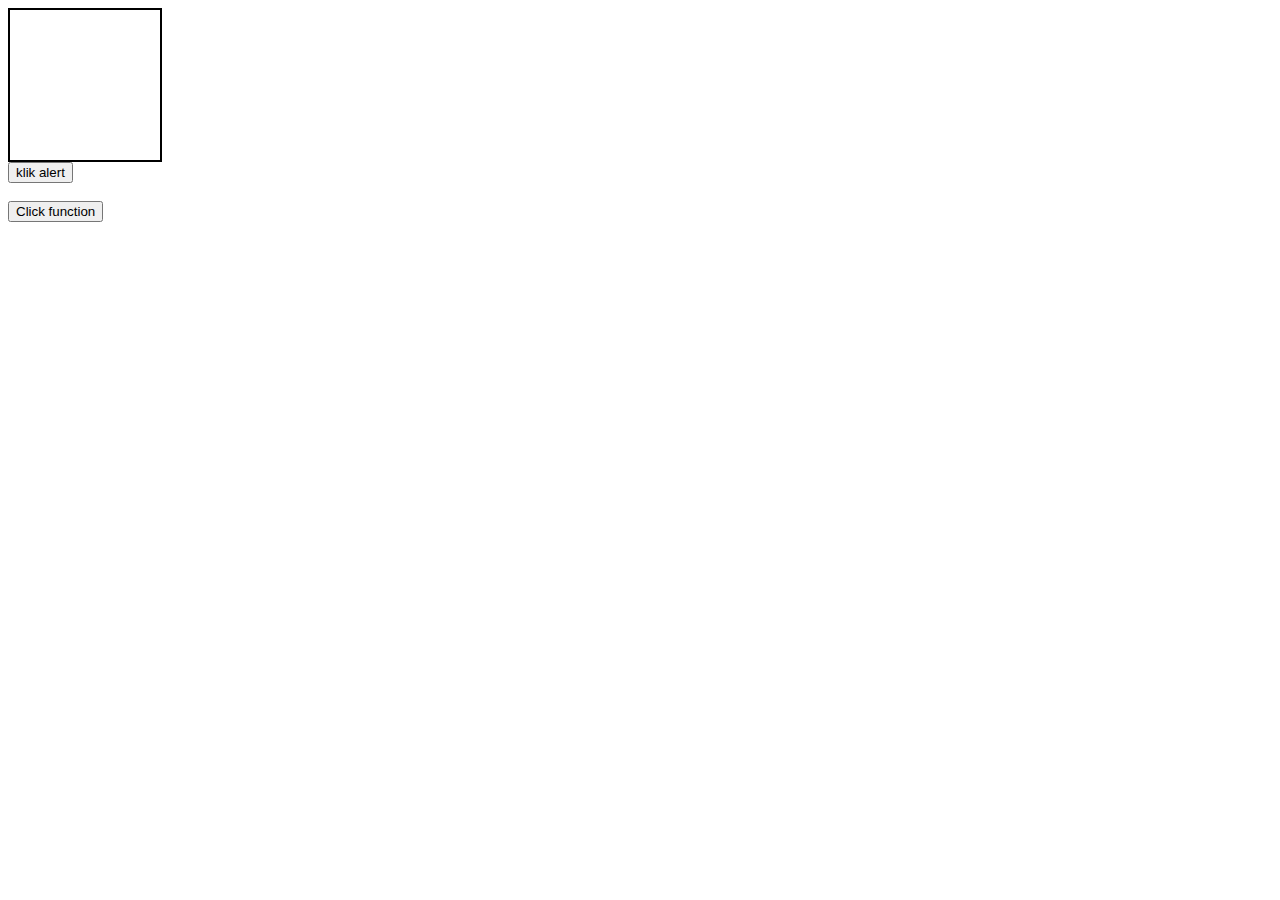
<file: addEventListener/index.html>
<!DOCTYPE html>
<html lang="en">
<head>
    <meta charset="UTF-8">
    <meta name="viewport" content="width=device-width, initial-scale=1.0">
    <link rel="stylesheet" href="style.css">
    <title>addEventListener</title>
</head>
<body>
    

    <div class="wrapper">

    </div>


    <button onclick=wrapper()>klik alert</button>


    <br>
    <br>
    <button id="funcAdd" type="button"> Click function  </button>

    




    <script src="app.js"></script>
</body>
</html>
</file>
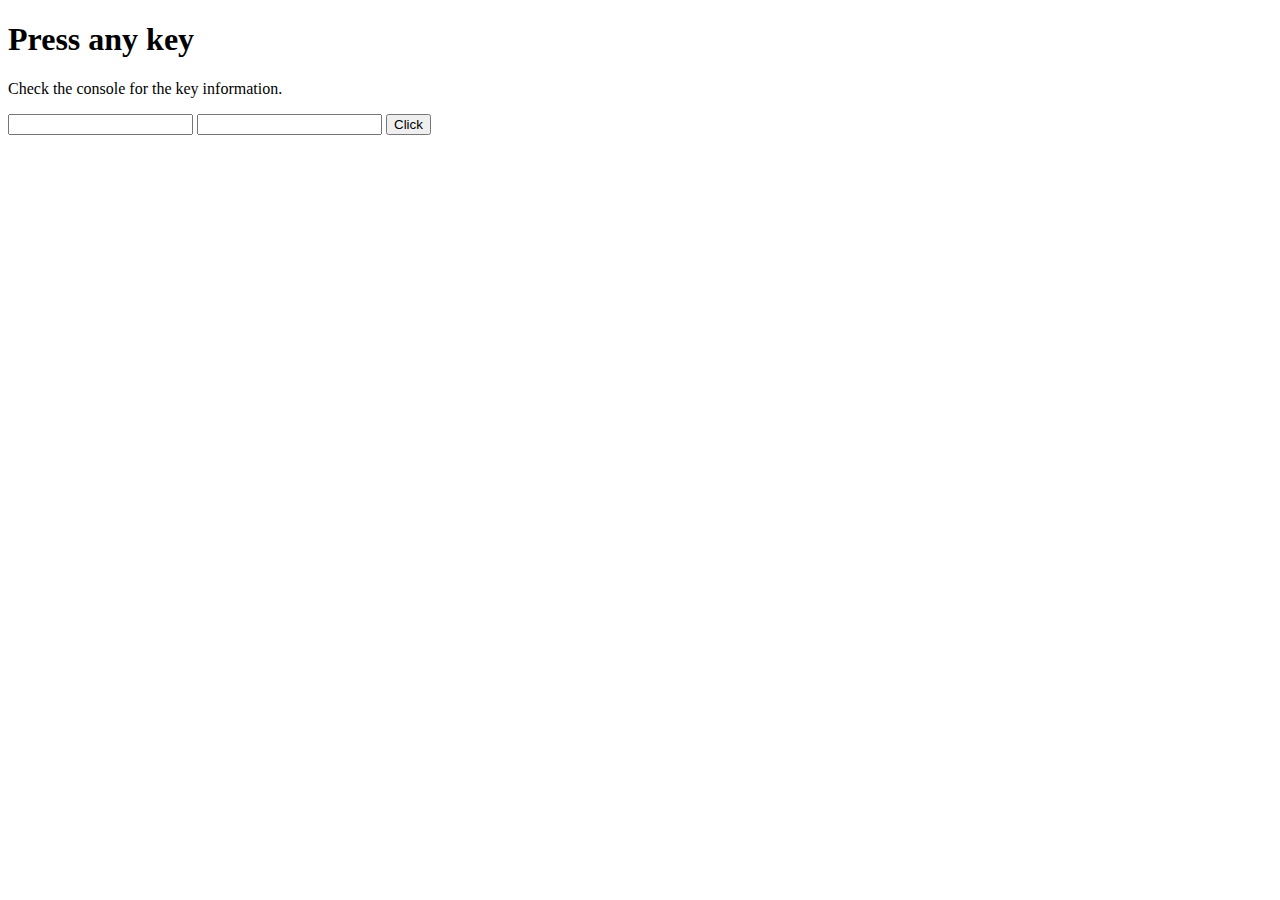
<file: breackpoints/index.html>
<!DOCTYPE html>
<html lang="en">
<head>
    <meta charset="UTF-8">
    <meta name="viewport" content="width=device-width, initial-scale=1.0">
    <title>Document</title>
</head>
<body>
    
   
    <h1>Press any key</h1>
    <p>Check the console for the key information.</p>

      
    <input type="number" name="" id="num1">
           
    <input type="number" name="" id="num2">
    <button type="button" onclick="messageConsol()"> Click</button>


    <script src="app.js"></script>
</body>
</html>
</file>
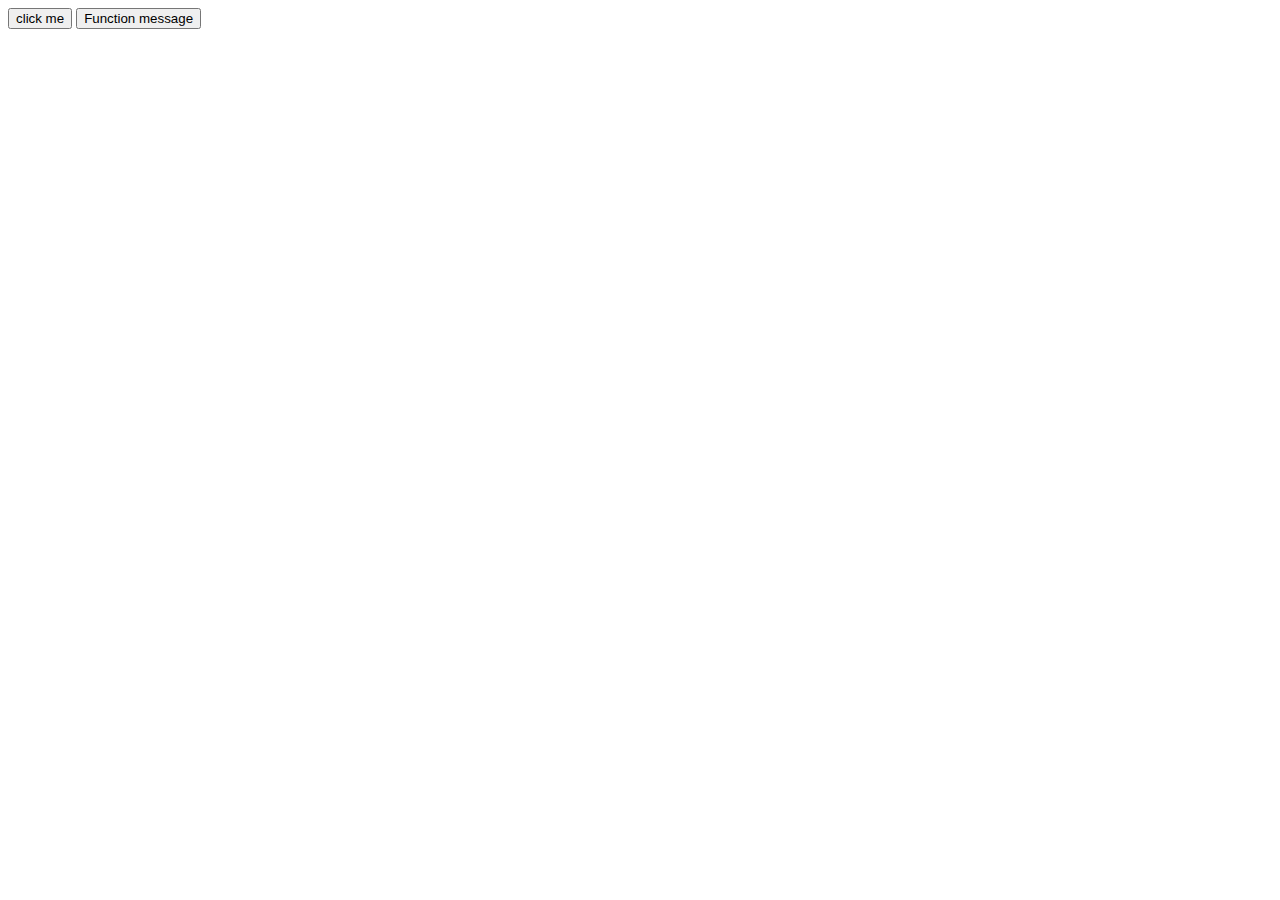
<file: functionSwichCase/index.html>
<!DOCTYPE html>
<html lang="en">
<head>
    <meta charset="UTF-8">
    <meta name="viewport" content="width=device-width, initial-scale=1.0">
    <title>Document</title>
</head>
<body>
    

    <button onclick="weekDay()"> click me</button>


    <button onclick="sum()"> Function message </button>

    <script src="app.js"></script>
</body>
</html>
</file>
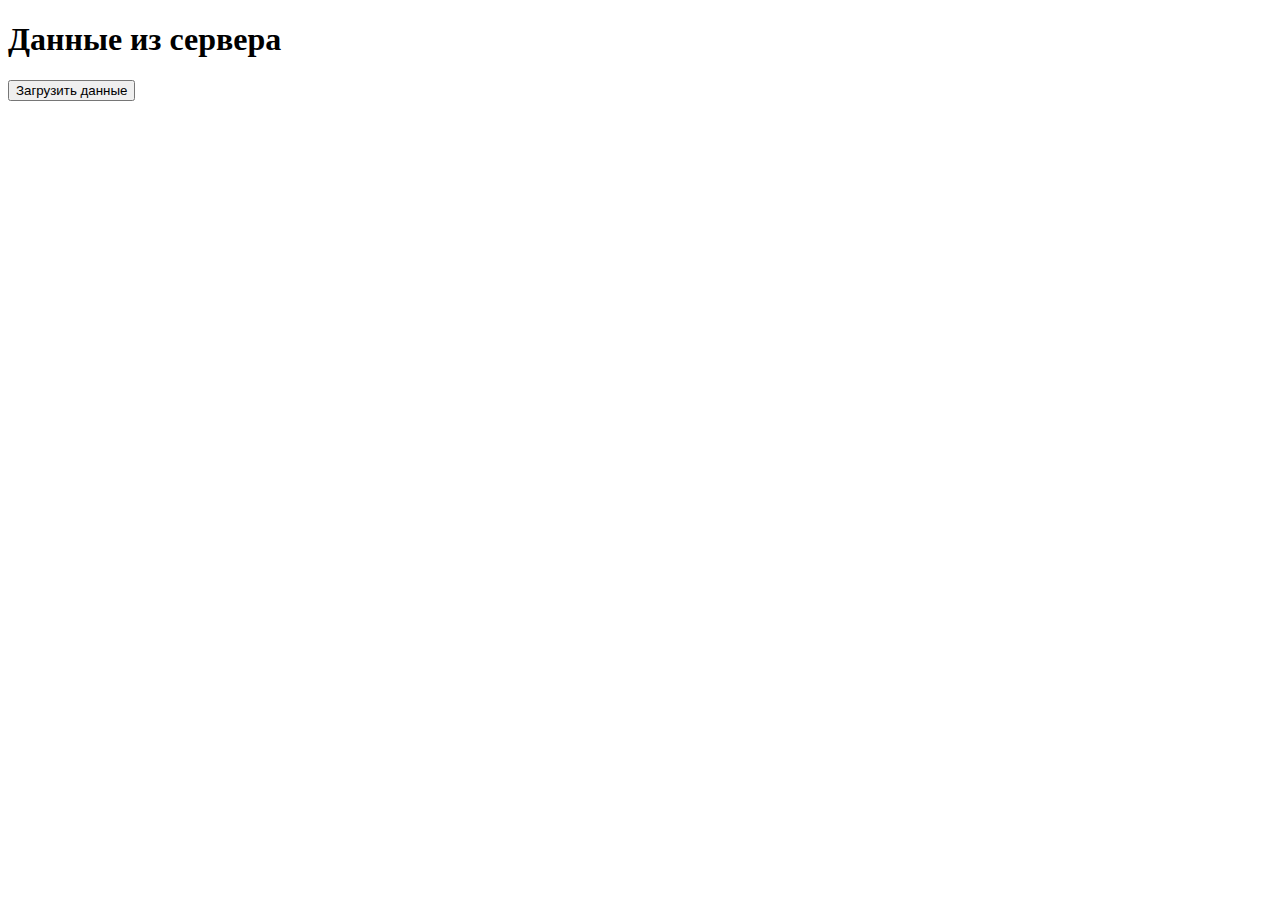
<file: JSON/index.html>
<!DOCTYPE html>
<html lang="en">
<head>
    <meta charset="UTF-8">
    <meta name="viewport" content="width=device-width, initial-scale=1.0">
    <title>JSON</title>
</head>
<body>
    
    <h1> Данные из сервера  </h1>

    <button id="loadButton"> Загрузить данные </button>
    <div id="dataContainer"></div>



    <script src="app.js"></script>
</body>
</html>
</file>
<file: addEventListener/style.css>
.wrapper{
    border: 2px solid black;
    width: 150px;
    height: 150px;
}


.blok {
    width: 150px;
    height: 150px;
    border: 2px solid red;
}


.newClass {
    border: 2px solid rgb(0, 255, 85);
    background: green;
}
</file>
